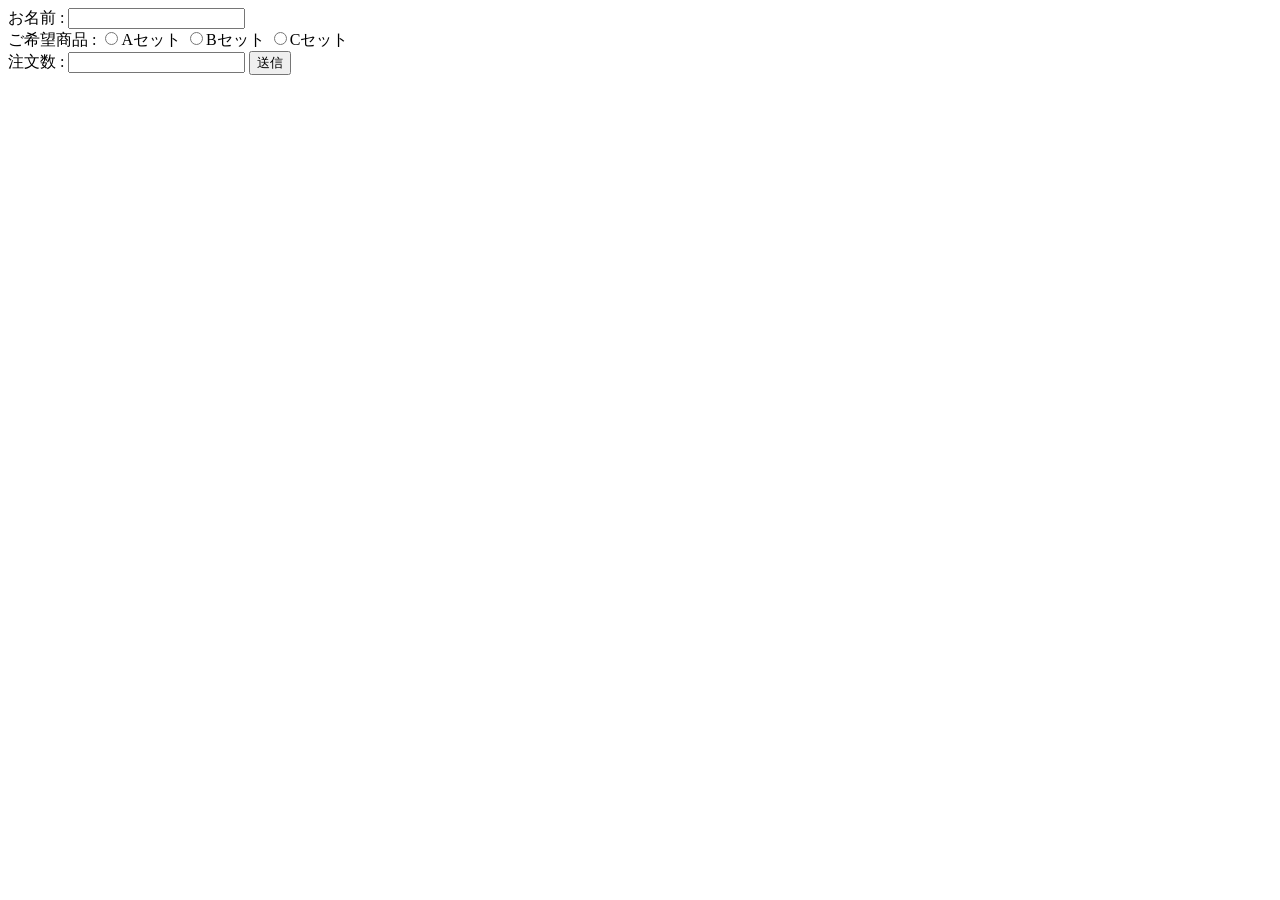
<file: src/index.html>
<!DOCTYPE html>
<html lang="en">
<head>
    <meta charset="UTF-8">
    <meta name="viewport" content="width=device-width, initial-scale=1.0">
    <title>Document</title>
</head>
<body>
    <form action="result.php" method="post">
      お名前 : <input type="text" name="my_name" />
      <br>
      ご希望商品 :
      <input type="radio" name="choices" value="Aセット" />Aセット
      <input type="radio" name="choices" value="Bセット" />Bセット
      <input type="radio" name="choices" value="Cセット" />Cセット
      <br>
      注文数 :
      <input type="number" name="number" value="">
      <input type="submit" value="送信" />

    </form>
</body>
</html>
</file>
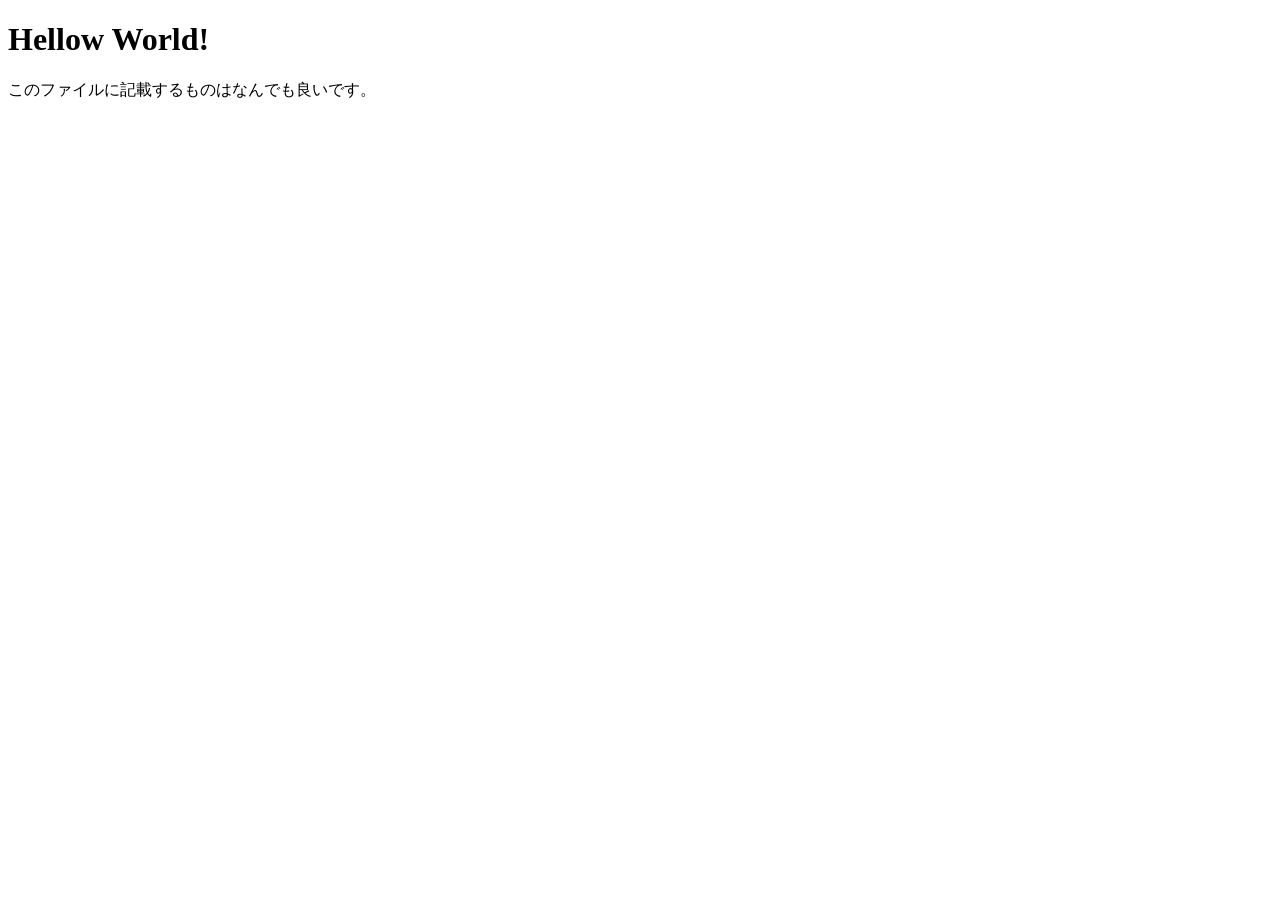
<file: src/php05/index.html>
<!DOCTYPE html>
<html lang="en">

<head>
    <meta charset="UTF-8">
    <meta http-equiv="X-UA-Compatible" content="IE=edge">
    <meta name="viewport" content="width=device-width, initial-scale=1.0">
    <title>Document</title>
</head>

<body>
    <H1>Hellow World!</H1>
    <p>このファイルに記載するものはなんでも良いです。</p>
</body>

</html>
</file>
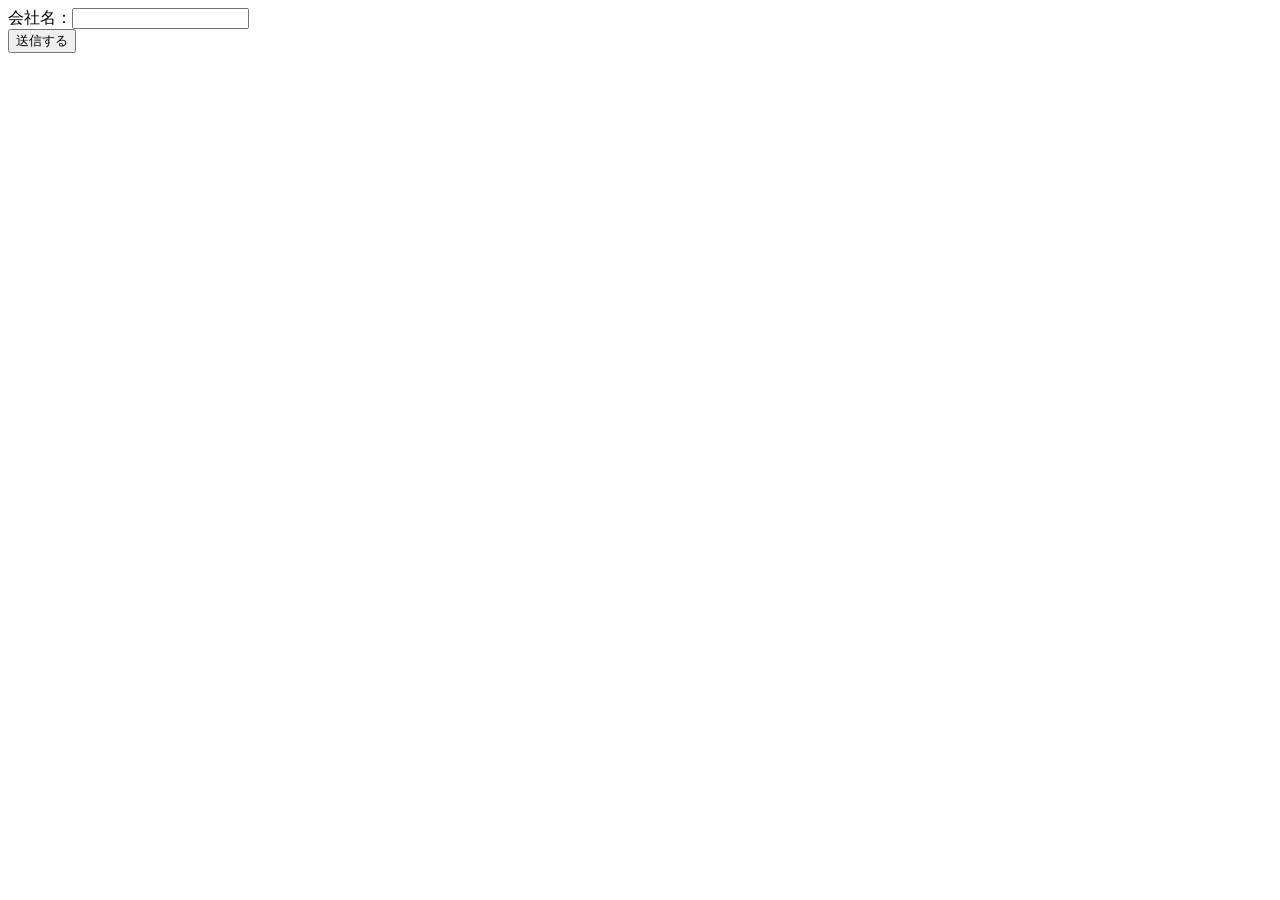
<file: src/course.html>
<!DOCTYPE html>
<html lang="ja">

<head>
    <meta charset="UTF-8">
    <meta name="viewport" content="width=device-width, initial-scale=1.0">
    <title>Document</title>
</head>

<body>
    <form action="course.php" method="POST">
         <form action="course.php" method="GET">
            <label>会社名：<input type="text" name="company"></label>
            <br />
            <input type="submit" name="submit" value="送信する" />
        </form>
</body>

</html>
</file>
